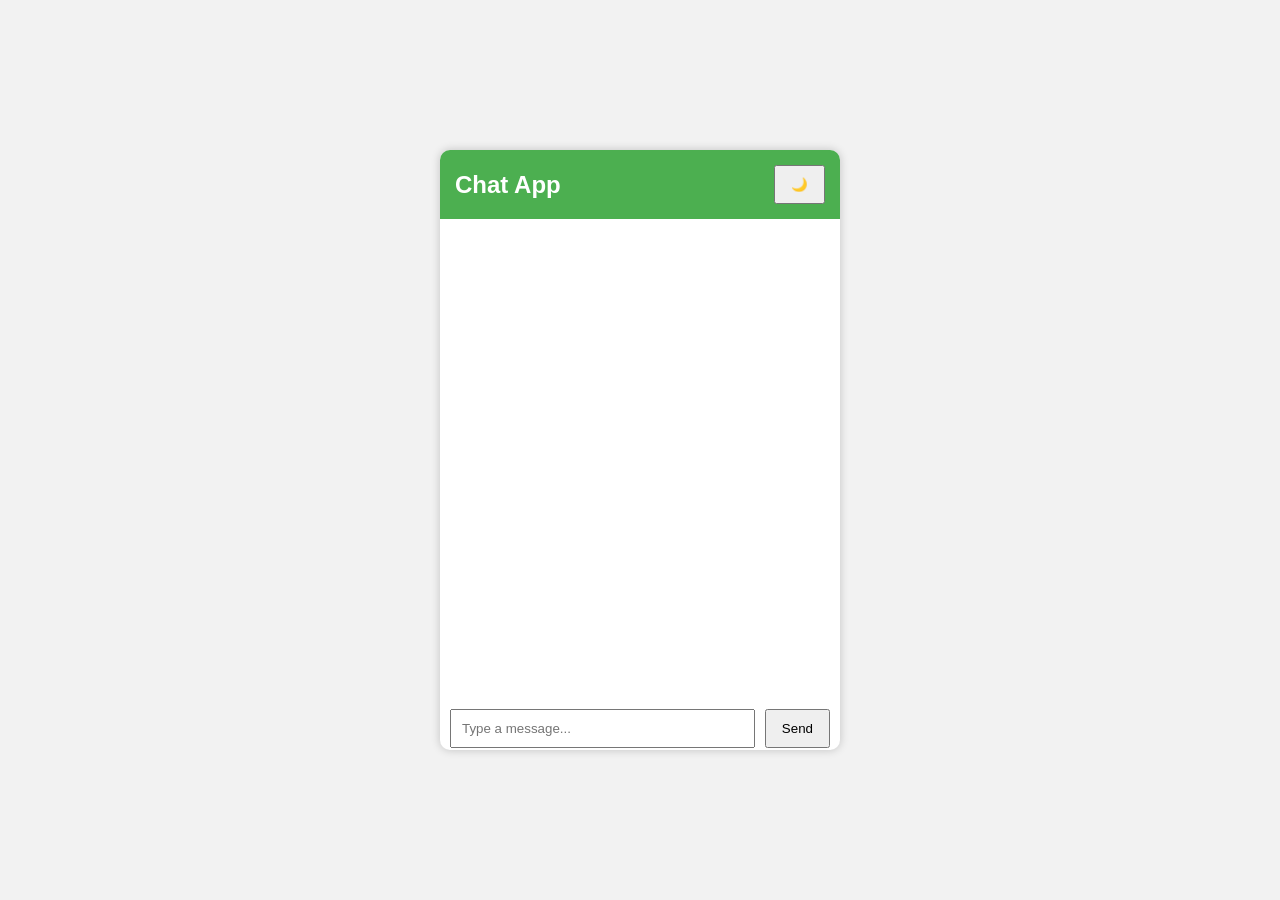
<file: Chat/index.html>
<!DOCTYPE html>
<html lang="en">
<head>
    <meta charset="UTF-8">
    <meta name="viewport" content="width=device-width, initial-scale=1.0">
    <title>Chat UI App</title>
    <link rel="stylesheet" href="style.css">
</head>
<body>

    <div class="container">

        <div class="header">
            <h2>Chat App</h2>
            <button id="themeBtn">🌙</button>
        </div>

        <div class="chat-box" id="chatBox"></div>

        <div class="input-area">
            <input
                type="text"
                id="messageInput"
                placeholder="Type a message..."
            >
            <button id="sendBtn">Send</button>
        </div>

    </div>

    <script src="script.js"></script>
</body>
</html>
</file>
<file: Chat/style.css>
*{
    margin:0;
    padding:0;
    box-sizing:border-box;
    font-family:Arial, sans-serif;
}

body{
    display:flex;
    justify-content:center;
    align-items:center;
    height:100vh;
    background:#f2f2f2;
}

.container{
    width:400px;
    height:600px;
    background:white;
    border-radius:10px;
    overflow:hidden;
    box-shadow:0 0 10px rgba(0,0,0,0.2);
}

.header{
    background:#4CAF50;
    color:white;
    padding:15px;
    display:flex;
    justify-content:space-between;
    align-items:center;
}

.chat-box{
    height:480px;
    overflow-y:auto;
    padding:10px;
}

.message{
    background:#DCF8C6;
    padding:10px;
    margin:10px 0;
    border-radius:10px;
    position:relative;
}

.time{
    display:block;
    font-size:10px;
    color:gray;
    margin-top:5px;
}

.delete-btn{
    position:absolute;
    right:10px;
    top:10px;
    cursor:pointer;
    color:red;
}

.input-area{
    display:flex;
    padding:10px;
    gap:10px;
}

input{
    flex:1;
    padding:10px;
}

button{
    padding:10px 15px;
    cursor:pointer;
}

.dark{
    background:red;
    color:white;
}

.dark .container{
    background:#2c2c2c;
}

.dark .message{
    background:#444;
    color:white;
}
</file>
